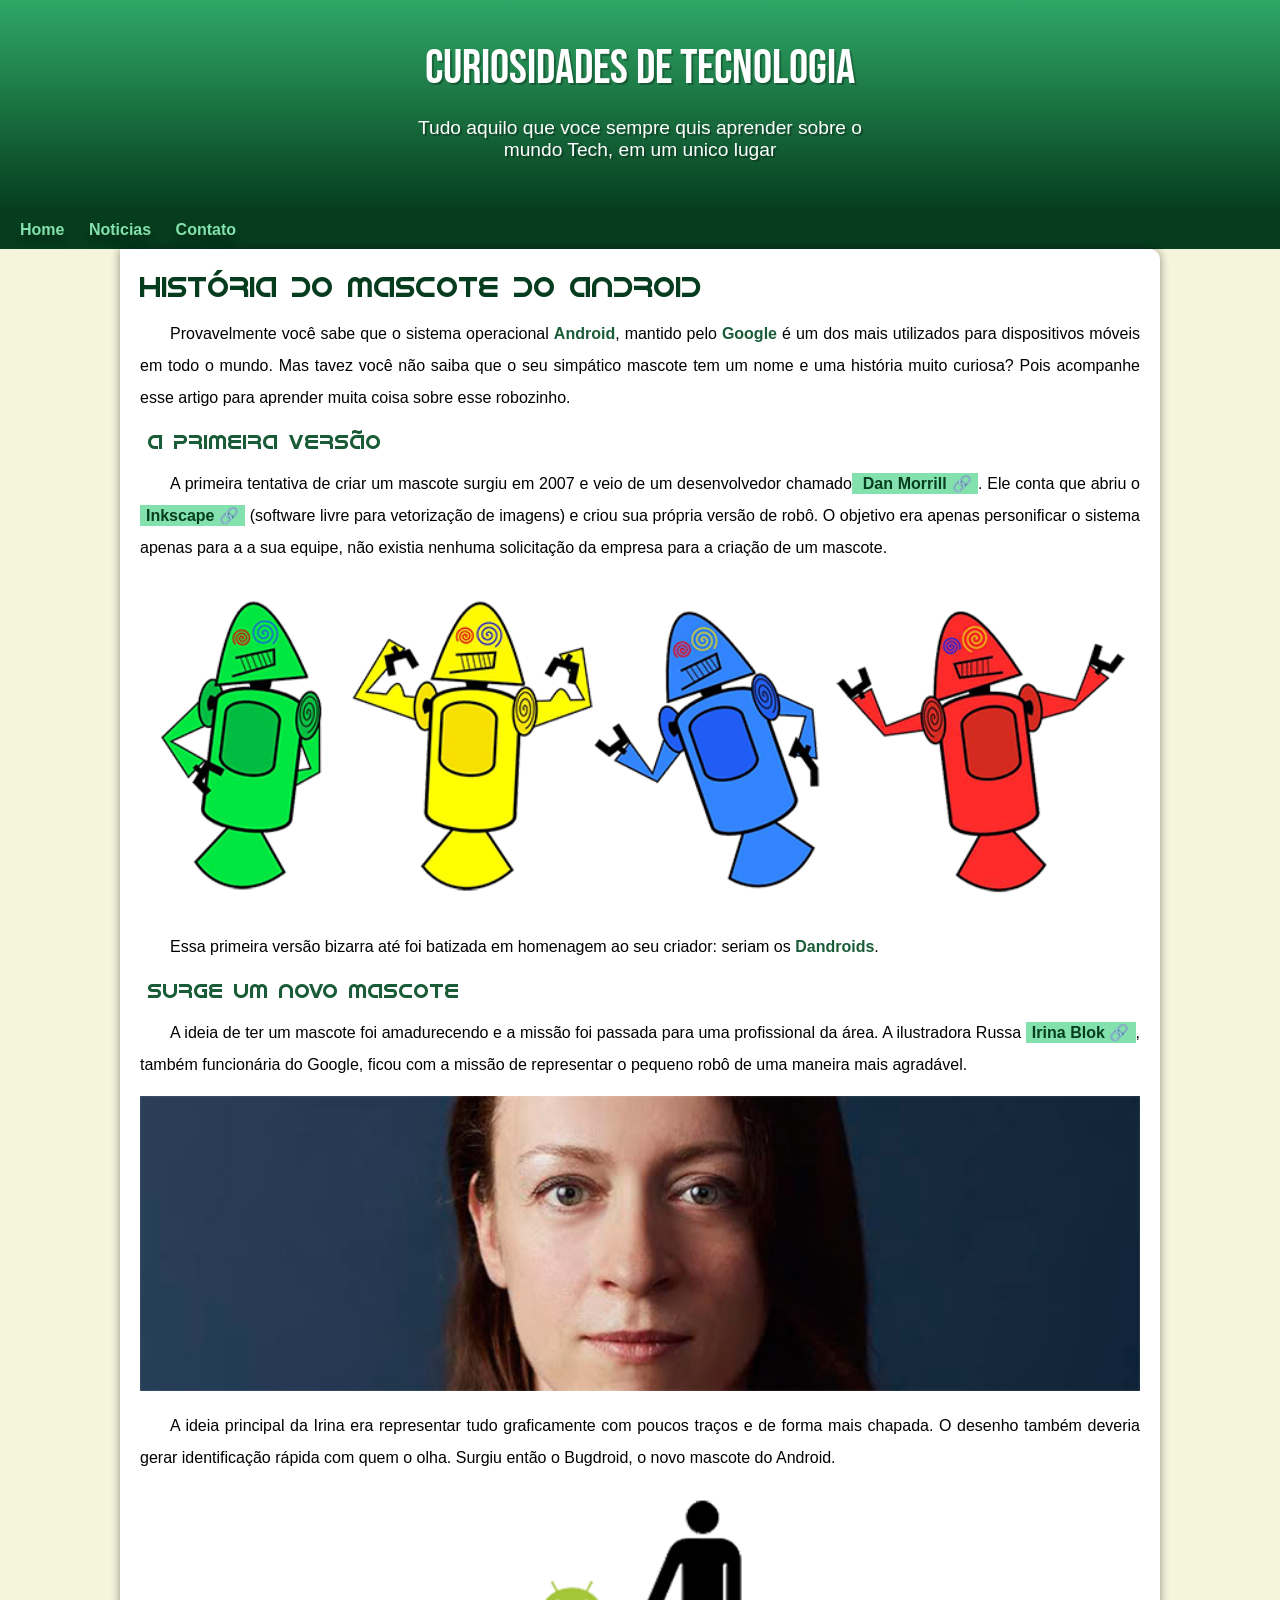
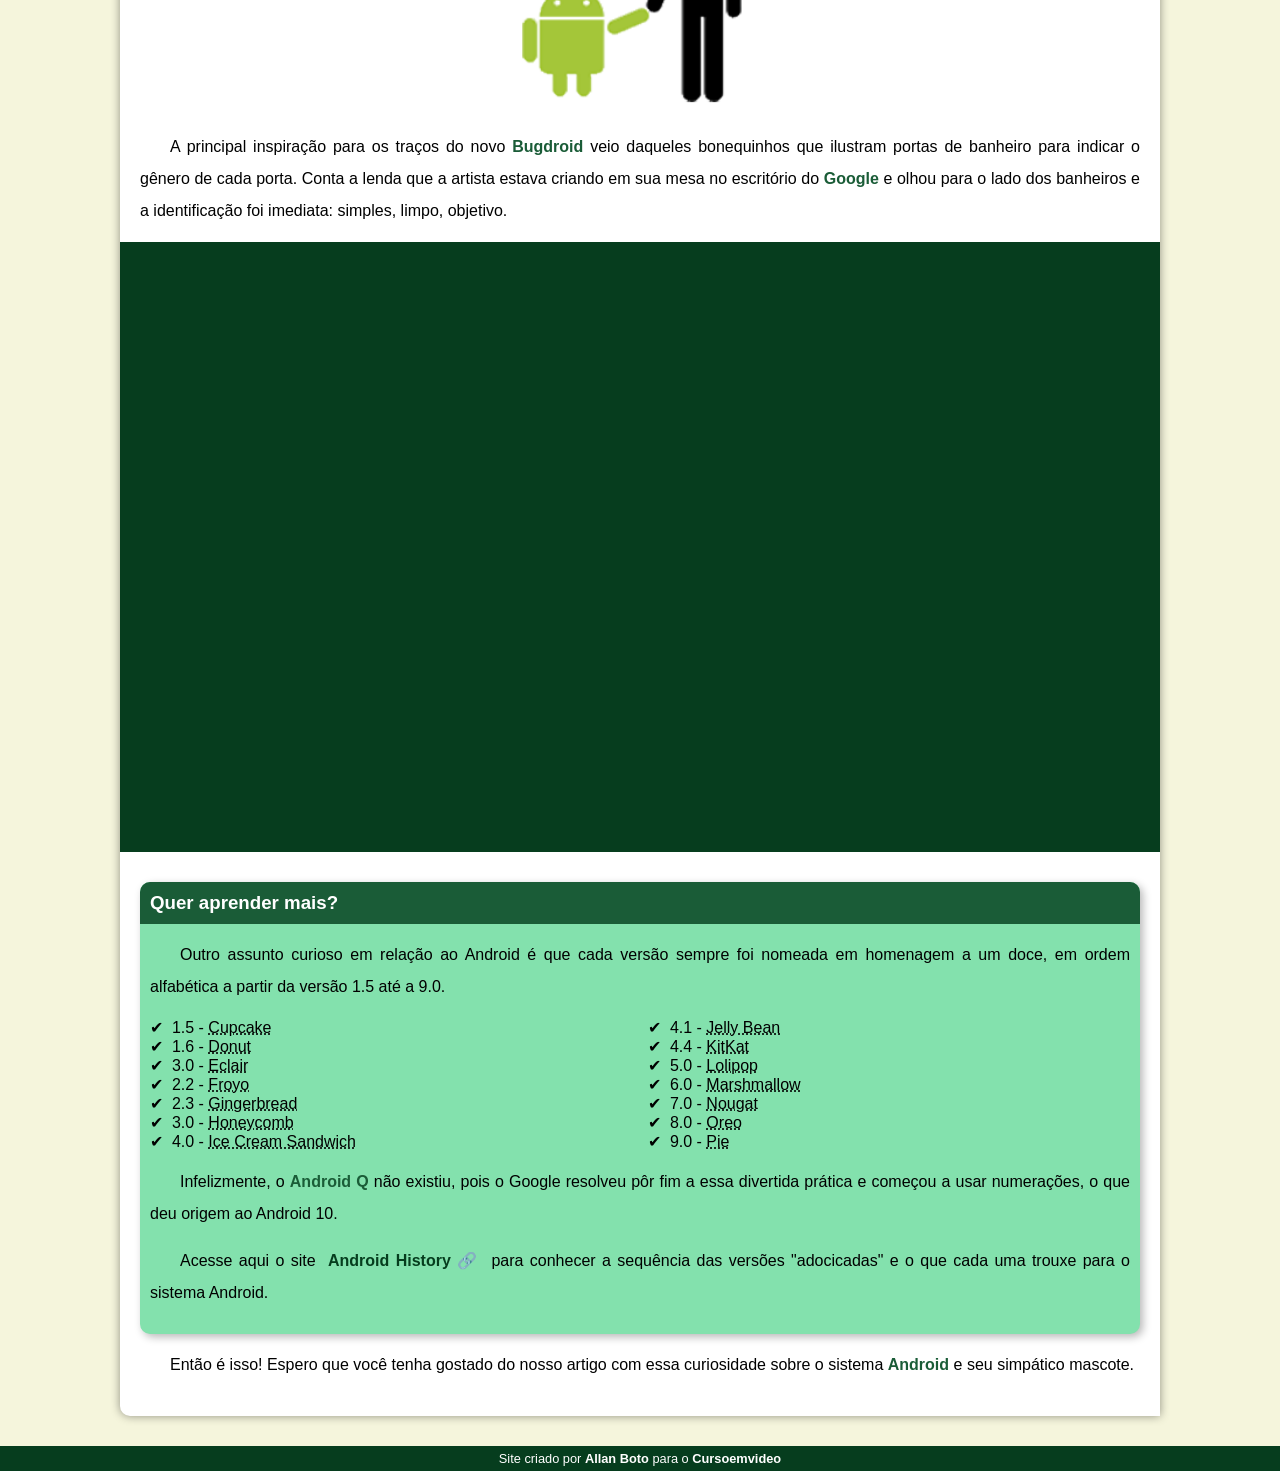
<file: index.html>
<!DOCTYPE html>
<html lang="pt-br">
<head>
    <meta charset="UTF-8">
    <meta name="viewport" content="width=device-width, initial-scale=1.0">
    <title>Document</title>
    <link rel="shortcut icon" href="imagens/favicon.ico" type="image/x-icon">
    <link rel="stylesheet" href="estilo/style.css">
</head>
<body>
    <header>
        <h1>Curiosidades de Tecnologia</h1>
        <p>Tudo aquilo que voce sempre quis aprender sobre o mundo Tech, em um unico lugar</p>
    </header>
    <nav>
        <a href="#">Home</a>
        <a href="#">Noticias</a>
        <a href="#">Contato</a>
    </nav>
    <main>
        <article>
            <h1>História do Mascote do Android</h1>

            <p>Provavelmente você sabe que o sistema operacional <strong>Android</strong>, mantido pelo <strong>Google</strong> é um dos mais utilizados para dispositivos móveis em todo o mundo. Mas tavez você não saiba que o seu simpático mascote tem um nome e uma história muito curiosa? Pois acompanhe esse artigo para aprender muita coisa sobre esse robozinho.</p>

            <h2>A primeira versão</h2>

            <p>A primeira tentativa de criar um mascote surgiu em 2007 e veio de um desenvolvedor chamado<a href="#" target="_blank" class="externo"> Dan Morrill</a>. Ele conta que abriu o <a href="#" target="_blank" class="externo">Inkscape</a> (software livre para vetorização de imagens) e criou sua própria versão de robô. O objetivo era apenas personificar o sistema apenas para a a sua equipe, não existia nenhuma solicitação da empresa para a criação de um mascote.</p>

            <picture>
                <source media="(max-width: 670px)" srcset="imagens/dan-droids-pq.png">
                <img src="imagens/dan-droids.g.png" alt="Primeiro mascote do android">
            </picture>

            <p>Essa primeira versão bizarra até foi batizada em homenagem ao seu criador: seriam os <strong>Dandroids</strong>.</p>

            <h2>Surge um novo mascote</h2>

            <p>A ideia de ter um mascote foi amadurecendo e a missão foi passada para uma profissional da área. A ilustradora Russa <a href="#" target="_blank" class="externo">Irina Blok</a>, também funcionária do Google, ficou com a missão de representar o pequeno robô de uma maneira mais agradável.</p>

            <picture>
                <source media="(max-width: 670px)" srcset="imagens/iri
                
                na-blok-pq.jpg">
                <img src="imagens/irina-blok.jpg" alt="criadora da mascote">
            </picture>

            <p>A ideia principal da Irina era representar tudo graficamente com poucos traços e de forma mais chapada. O desenho também deveria gerar identificação rápida com quem o olha. Surgiu então o Bugdroid, o novo mascote do Android.</p>

            <img src="imagens/bugdroid.png" class="pequena" alt="Bugdroid">

            <p>A principal inspiração para os traços do novo <strong>Bugdroid</strong> veio daqueles bonequinhos que ilustram portas de banheiro para indicar o gênero de cada porta. Conta a lenda que a artista estava criando em sua mesa no escritório do <strong>Google</strong> e olhou para o lado dos banheiros e a identificação foi imediata: simples, limpo, objetivo.</p>

            <div class="video">
                <iframe width="560" height="315" src="https://www.youtube.com/embed/l2UDgpLz20M?si=l_fK9tLlFIoMbnPX" title="YouTube video player" frameborder="0" allow="accelerometer; autoplay; clipboard-write; encrypted-media; gyroscope; picture-in-picture; web-share" referrerpolicy="strict-origin-when-cross-origin" allowfullscreen></iframe></div>
            
            <aside>
                <h3>Quer aprender mais?</h3>
                
                <p>Outro assunto curioso em relação ao Android é que cada versão sempre foi nomeada em homenagem a um doce, em ordem alfabética a partir da versão 1.5 até a 9.0.</p>

                <ul>
                    <li>1.5 - <abbr title="Bolo de Copo">Cupcake</abbr></li>

                    <li>1.6 - <abbr title="Rosquinha">Donut</abbr></li>

                    <li>3.0 - <abbr title="Bomba">Eclair</abbr></li>

                    <li>2.2 - <abbr title="Iogurte Congelado">Froyo</abbr></li>

                    <li>2.3 - <abbr title="Biscoito de Gengibre">Gingerbread</abbr></li>

                    <li>3.0 - <abbr title="Favo de Mel">Honeycomb</abbr></li>

                    <li>4.0 - <abbr title="Sanduiche Sorvete">Ice Cream Sandwich</abbr></li>

                    <li>4.1 - <abbr title="Jujuba">Jelly Bean</abbr></li>

                    <li>4.4 - <abbr title="KitKat">KitKat</abbr></li>

                    <li>5.0 - <abbr title="Pirulito">Lolipop</abbr></li>

                    <li>6.0 - <abbr title="Marshmallow">Marshmallow</abbr></li>

                    <li>7.0 - <abbr title="Torrone">Nougat</abbr></li>

                    <li>8.0 - <abbr title="Oreo">Oreo</abbr></li>

                    <li>9.0 - <abbr title="Torta">Pie</abbr></li>
                </ul>

                <p>Infelizmente, o <strong>Android Q</strong> não existiu, pois o Google resolveu pôr fim a essa divertida prática e começou a usar numerações, o que deu origem ao Android 10.</p>

                <p>Acesse aqui o site <a href="#" target="_blank" class="externo">Android History</a> para conhecer a sequência das versões "adocicadas" e o que cada uma trouxe para o sistema Android.</p>
            </aside>
            

            <p>Então é isso! Espero que você tenha gostado do nosso artigo com essa curiosidade sobre o sistema <strong>Android</strong> e seu simpático mascote.</p>
        </article>
    </main>
    <footer>
        <p>Site criado por <a href="#" target="_blank">Allan Boto</a> para o <a href="#" target="_blank">Cursoemvideo</a></p>
    </footer>
</body>
</html>
</file>
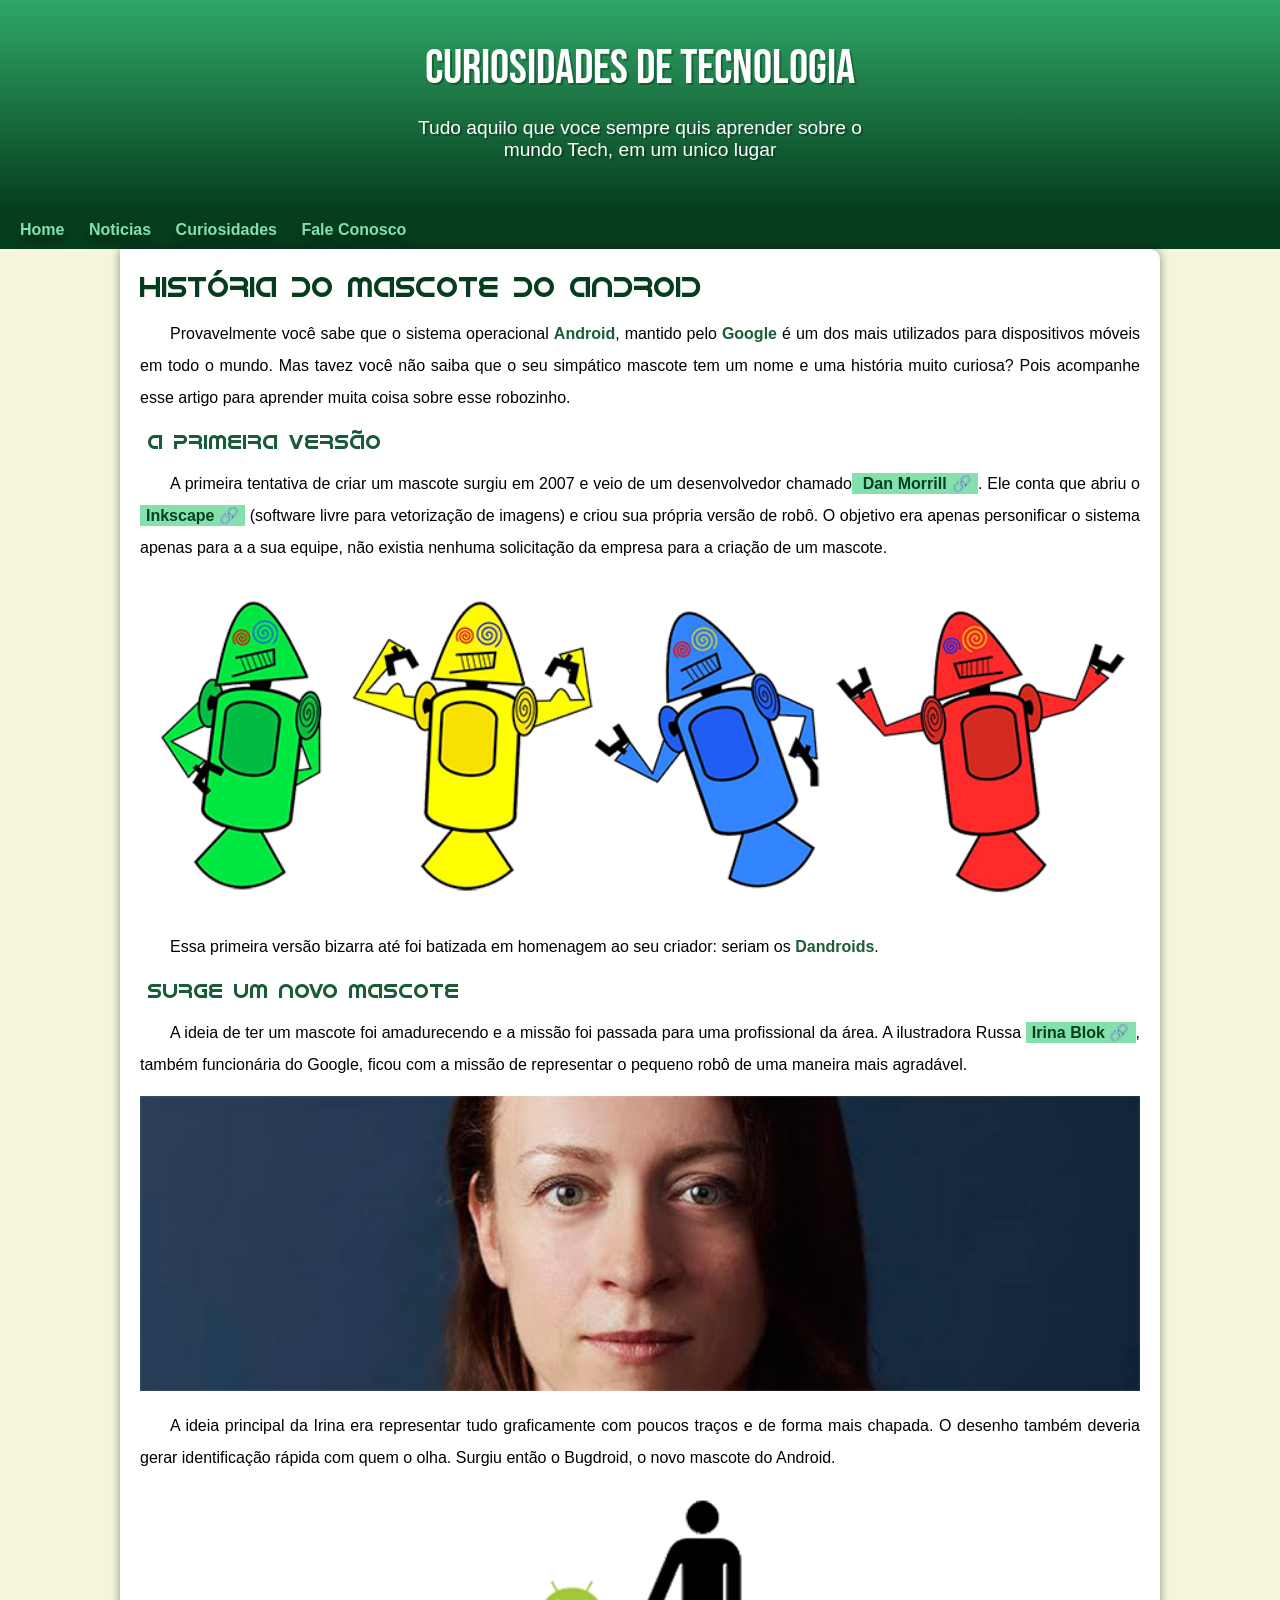
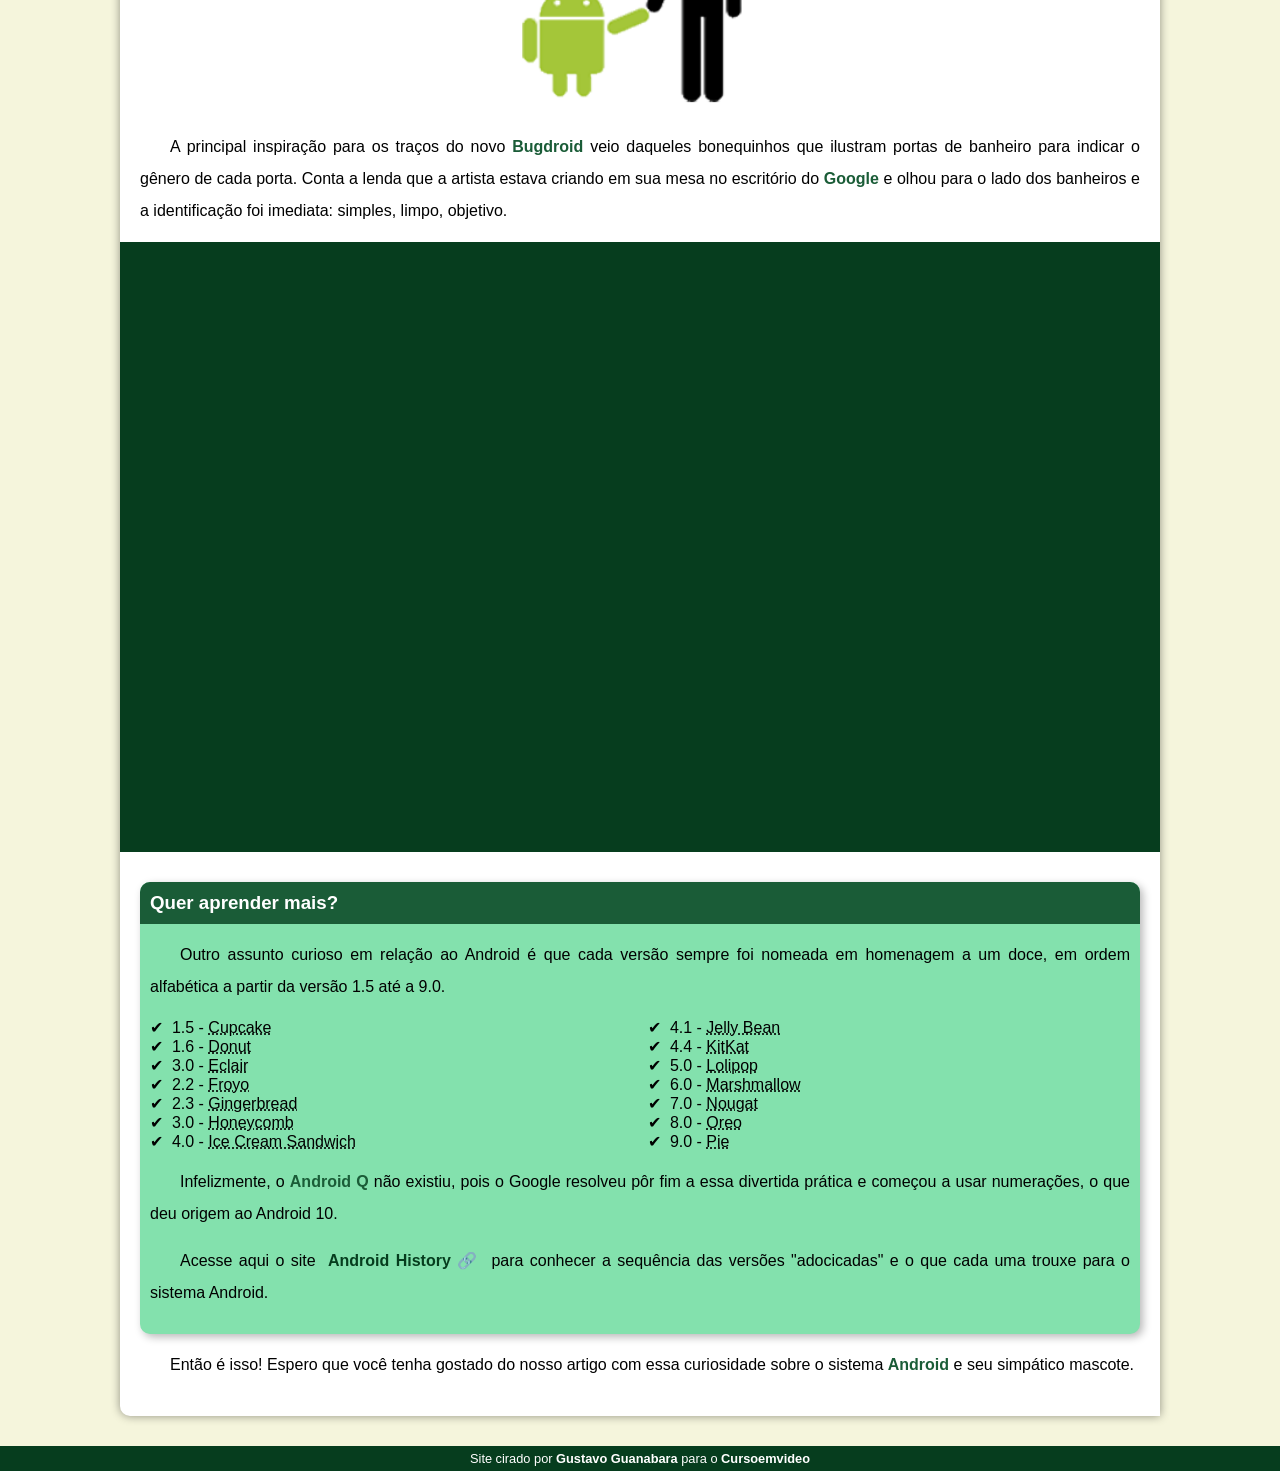
<file: index.html.html>
<!DOCTYPE html>
<html lang="pt-br">
<head>
    <meta charset="UTF-8">
    <meta name="viewport" content="width=device-width, initial-scale=1.0">
    <title>Document</title>
    <link rel="shortcut icon" href="imagens/favicon.ico" type="image/x-icon">
    <link rel="stylesheet" href="estilo/style.css">
</head>
<body>
    <header>
        <h1>Curiosidades de Tecnologia</h1>
        <p>Tudo aquilo que voce sempre quis aprender sobre o mundo Tech, em um unico lugar</p>
    </header>
    <nav>
        <a href="#">Home</a>
        <a href="#">Noticias</a>
        <a href="#">Curiosidades</a>
        <a href="#">Fale Conosco</a>
    </nav>
    <main>
        <article>
            <h1>História do Mascote do Android</h1>

            <p>Provavelmente você sabe que o sistema operacional <strong>Android</strong>, mantido pelo <strong>Google</strong> é um dos mais utilizados para dispositivos móveis em todo o mundo. Mas tavez você não saiba que o seu simpático mascote tem um nome e uma história muito curiosa? Pois acompanhe esse artigo para aprender muita coisa sobre esse robozinho.</p>

            <h2>A primeira versão</h2>

            <p>A primeira tentativa de criar um mascote surgiu em 2007 e veio de um desenvolvedor chamado<a href="#" target="_blank" class="externo"> Dan Morrill</a>. Ele conta que abriu o <a href="#" target="_blank" class="externo">Inkscape</a> (software livre para vetorização de imagens) e criou sua própria versão de robô. O objetivo era apenas personificar o sistema apenas para a a sua equipe, não existia nenhuma solicitação da empresa para a criação de um mascote.</p>

            <picture>
                <source media="(max-width: 670px)" srcset="imagens/dan-droids-pq.png">
                <img src="imagens/dan-droids.g.png" alt="Primeiro mascote do android">
            </picture>

            <p>Essa primeira versão bizarra até foi batizada em homenagem ao seu criador: seriam os <strong>Dandroids</strong>.</p>

            <h2>Surge um novo mascote</h2>

            <p>A ideia de ter um mascote foi amadurecendo e a missão foi passada para uma profissional da área. A ilustradora Russa <a href="#" target="_blank" class="externo">Irina Blok</a>, também funcionária do Google, ficou com a missão de representar o pequeno robô de uma maneira mais agradável.</p>

            <picture>
                <source media="(max-width: 670px)" srcset="imagens/irina-block-pq.png">
                <img src="imagens/irina-blok.jpg" alt="Imagem da Irina block criadora do bugdroid">
            </picture>

            <p>A ideia principal da Irina era representar tudo graficamente com poucos traços e de forma mais chapada. O desenho também deveria gerar identificação rápida com quem o olha. Surgiu então o Bugdroid, o novo mascote do Android.</p>

            <img src="imagens/bugdroid.png" class="pequena" alt="Bugdroid">

            <p>A principal inspiração para os traços do novo <strong>Bugdroid</strong> veio daqueles bonequinhos que ilustram portas de banheiro para indicar o gênero de cada porta. Conta a lenda que a artista estava criando em sua mesa no escritório do <strong>Google</strong> e olhou para o lado dos banheiros e a identificação foi imediata: simples, limpo, objetivo.</p>

            <div class="video">
                <iframe width="560" height="315" src="https://www.youtube.com/embed/l2UDgpLz20M?si=l_fK9tLlFIoMbnPX" title="YouTube video player" frameborder="0" allow="accelerometer; autoplay; clipboard-write; encrypted-media; gyroscope; picture-in-picture; web-share" referrerpolicy="strict-origin-when-cross-origin" allowfullscreen></iframe></div>
            
            <aside>
                <h3>Quer aprender mais?</h3>
                
                <p>Outro assunto curioso em relação ao Android é que cada versão sempre foi nomeada em homenagem a um doce, em ordem alfabética a partir da versão 1.5 até a 9.0.</p>

                <ul>
                    <li>1.5 - <abbr title="Bolo de Copo">Cupcake</abbr></li>

                    <li>1.6 - <abbr title="Rosquinha">Donut</abbr></li>

                    <li>3.0 - <abbr title="Bomba">Eclair</abbr></li>

                    <li>2.2 - <abbr title="Iogurte Congelado">Froyo</abbr></li>

                    <li>2.3 - <abbr title="Biscoito de Gengibre">Gingerbread</abbr></li>

                    <li>3.0 - <abbr title="Favo de Mel">Honeycomb</abbr></li>

                    <li>4.0 - <abbr title="Sanduiche Sorvete">Ice Cream Sandwich</abbr></li>

                    <li>4.1 - <abbr title="Jujuba">Jelly Bean</abbr></li>

                    <li>4.4 - <abbr title="KitKat">KitKat</abbr></li>

                    <li>5.0 - <abbr title="Pirulito">Lolipop</abbr></li>

                    <li>6.0 - <abbr title="Marshmallow">Marshmallow</abbr></li>

                    <li>7.0 - <abbr title="Torrone">Nougat</abbr></li>

                    <li>8.0 - <abbr title="Oreo">Oreo</abbr></li>

                    <li>9.0 - <abbr title="Torta">Pie</abbr></li>
                </ul>

                <p>Infelizmente, o <strong>Android Q</strong> não existiu, pois o Google resolveu pôr fim a essa divertida prática e começou a usar numerações, o que deu origem ao Android 10.</p>

                <p>Acesse aqui o site <a href="#" target="_blank" class="externo">Android History</a> para conhecer a sequência das versões "adocicadas" e o que cada uma trouxe para o sistema Android.</p>
            </aside>
            

            <p>Então é isso! Espero que você tenha gostado do nosso artigo com essa curiosidade sobre o sistema <strong>Android</strong> e seu simpático mascote.</p>
        </article>
    </main>
    <footer>
        <p>Site cirado por <a href="#" target="_blank">Gustavo Guanabara</a> para o <a href="#" target="_blank">Cursoemvideo</a></p>
    </footer>
</body>
</html>
</file>
<file: estilo/style.css>
@charset "UTF-8";

@import url('https://fonts.googleapis.com/css2?family=Bebas+Neue&family=Fredericka+the+Great&display=swap');

@font-face {
    font-family: Android;
    src: url('../fontes/idroid.otf') format(opentype);
    font-weight: normal;
}

:root {
--cor0:#c5ebd6;
--cor1:#83e1ad;
--cor2:#3ddc84;
--cor3:#2fa866;
--cor4:#1a5c37;
--cor5:#063d1e;

--fonte-padrao: Arial, Verdana, Helvetica, sans-serif;
--fonte-destaque: "Bebas Neue", cursive;
--fonte-android: 'Android', cursive;
}

* {
    margin: 0px;
    padding: 0px;
}

body {
    background-color: beige;
    font-family: var(--fonte-padrao);
}

a.externo::after {
    content: '\00A0\1F517';
}

header {
    background-image: linear-gradient(to bottom, var(--cor3), var(--cor5));
    min-height: 150px;
    text-align: center;
    padding-top: 40px;
}

header h1 {
    color: white;
    font-family: var(--fonte-destaque);
    font-weight: normal;
    font-size: 3em;
    margin-bottom: 20px;
    text-shadow: 2px 2px 0px rgba(0, 0, 0, 0.267);
}

header p {
    font-family: var(--fonte-padrao);
    font-size: 1.2em;
    color: white;
    max-width: 500px;
    padding-right: 10px;
    padding-left: 10px;
    margin: auto;
    padding-bottom: 50px;
     text-shadow: 2px 2px 0px rgba(0, 0, 0, 0.267);
}

nav {
    background-color: var(--cor5);
    padding: 10px;
    text-shadow: 0px 7px 7px rgba(0, 0, 0, 0.356);
}

nav a {
    color: var(--cor1);
    padding: 10px;
    border-radius: 5px;
    text-decoration: none;
    font-weight: bold;
    transition-duration: .5s;
}

nav a:hover {
    background-color: var(--cor3);
    color: var(--cor5);
}

main {
    min-width: 300px;
    max-width: 1000px;
    margin: auto;
    margin-bottom: 30px;
    background-color: white;
    padding: 20px;
    box-shadow: 0px 0px 10px rgba(0, 0, 0, 0.415);
    border-bottom-left-radius: 10px;
    border-top-right-radius: 10px;
}

main h1 {
    color: var(--cor5);
    font-family: var(--fonte-android);
    font-weight: normal;
    font-size: 1.8em;
}

main h2 {
    font-family: var(--fonte-android);
    color: var(--cor4);
    font-size: 1.3em;
    font-weight: normal;
    background-image: -moz-linear-gradient(to right, var(--cor1), transparent);
    text-indent: 8px;
}

main p {
    margin: 15px 0px;
    text-align: justify;
    text-indent: 30px;
    font-size: 1em;
    line-height: 2em;
}

main strong {
    color: var(--cor4);
    font-weight: bold;
}

main a {
    text-decoration: none;
    font-weight: bold;
    color: var(--cor5);
    background-color: var(--cor1);
    padding: 2px 6px;
}

main a:hover {
    text-decoration: underline;
    color: var(--cor4);
}

main img {
    width: 100%;
}


main img.pequena {
    max-width: 350px;
    display: block;
    margin: auto;
}

div.video {
    background-color: var(--cor5);
    margin: 0px -20px 30px -20px;
    padding: 20px;
    padding-bottom: 59%;
    position: relative;
}

div.video iframe {
    position: absolute;
    top: 5%;
    left: 5%;
    width: 90%;
    height: 90%;
}

aside {
    background-color: var(--cor1);
    padding: 10px;
    border-radius: 10px;
    box-shadow: 3px 3px 8px rgba(0, 0, 0, 0.281);
}

aside h3 {
    background-color: var(--cor4);
    color: white;
    padding: 10px;
    margin: -10px -10px 0px -10px;
    border-radius: 10px 10px 0px 0px;
}

aside ul {
    list-style-type: '\2714\00A0\00A0';
    list-style-position: inside;
    columns: 2;
}

footer {
    background-color: var(--cor5);
    color: white;
    text-align: center;
    font-size: 0.8em;
    padding: 5px;
}

footer a {
    color: white;
    font-weight: bold;
    text-decoration: none;
}

footer a:hover {
    text-decoration: underline;
    color: var(--cor1);
}
</file>
